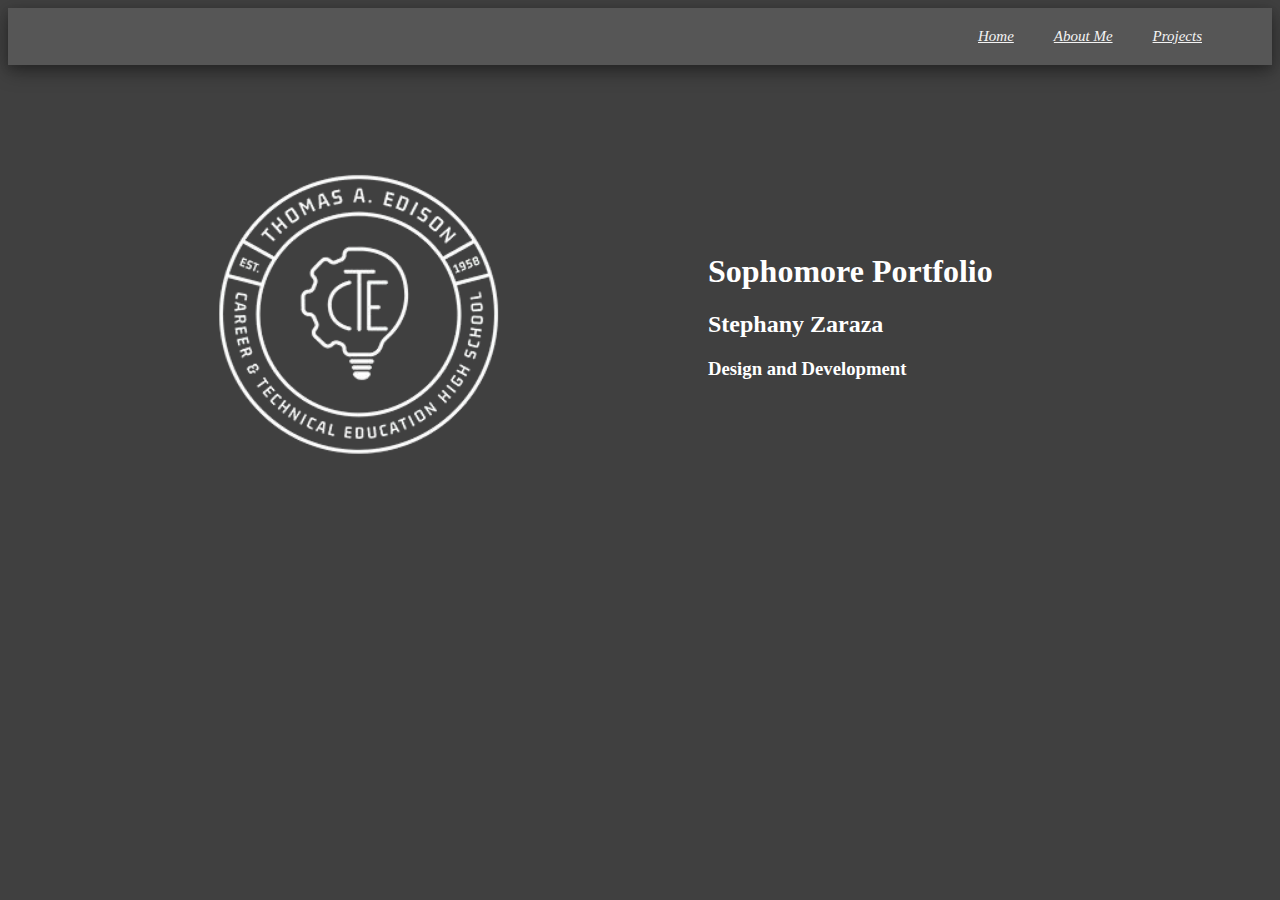
<file: index.html>
<!DOCTYPE html>
<html>
  <head>
    <link rel="stylesheet" href="style.css">
    <title>Sophomore Portfolio</title>
    
  </head>
  <body>
    
    <!--Top Buttons-->
    
    <div class="top">
    
      
      
      
      <div class="buttons">
      
        <a href="index.html">Home</a>
    
        <a href="information.html">About Me</a>
    
        <a href="projectspage.html">Projects</a>
    
      </div>
    
    </div>
    
        <!--home-->
    
    <div class="mid">
    
      <img class="logo" src="Edison-Taehs-Logo.png" alt="Official Thomas A. Edison graphic design">    
    
    <div class="infomid">
      <h1>Sophomore Portfolio</h1>
      <h2>Stephany Zaraza</h2>
      <h3>Design and Development</h3>
      </div>
    

    
    </div>
    
  </body>
</html>
</file>
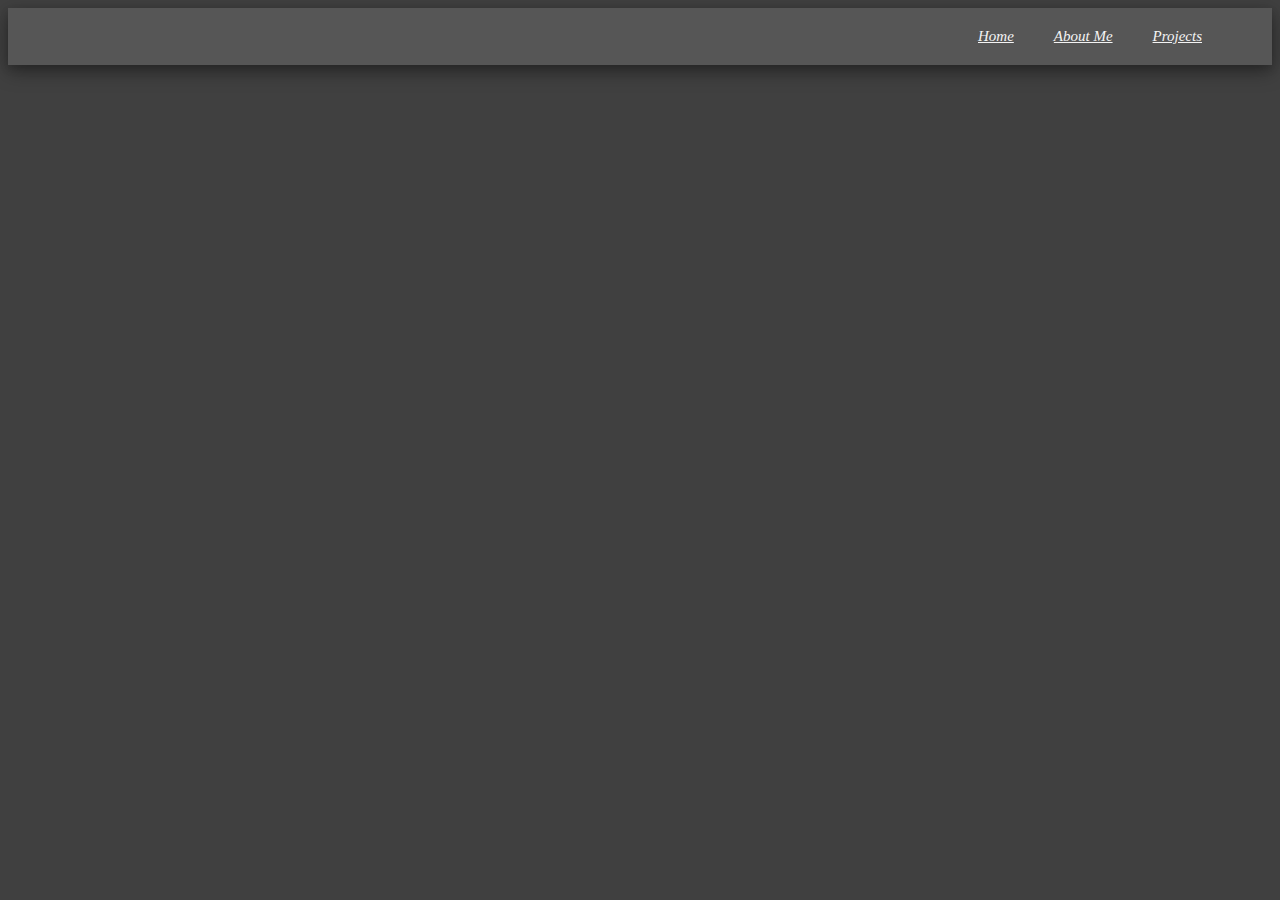
<file: information.html>
<!DOCTYPE html>
<html>
  <head>
    <link rel="stylesheet" href="style.css">
  </head>
  <body>
    
    <!--Top Buttons-->

    <div class="top">




      <div class="buttons">

        <a href="index.html">Home</a>

        <a href="information.html">About Me</a>

        <a href="projectspage.html">Projects</a>

      </div>

    </div>
    
  </body>
</html>
</file>
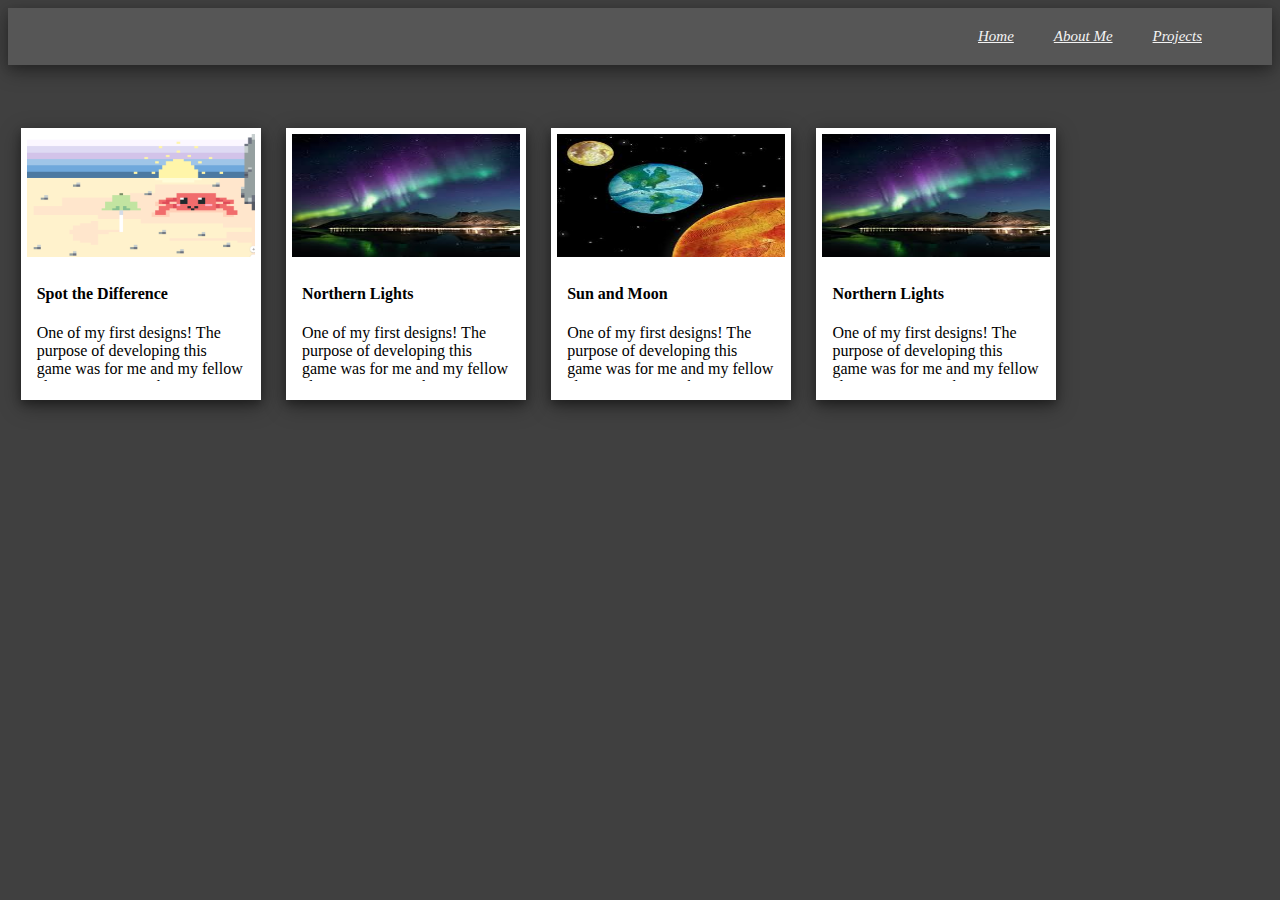
<file: projectspage.html>
<!DOCTYPE html>
<html>
  <head>
    <link rel="stylesheet" href="style.css">
  </head>
  <body>
    
    <!--Title-->
    <div class="top">




      <div class="buttons">

        <a href="index.html">Home</a>

        <a href="information.html">About Me</a>

        <a href="projectspage.html">Projects</a>

      </div>

    </div>
    <!--Projects images captions links descriptions-->
    
    <div class="main">
      <!-- 1 https://thomas-a-edison-cte-hs.github.io/StephanyZ8/FinalProject/prj4.html?authuser=3 -->
    <div class="projects">
      
      <img class="previews" src="example.png" alt="Person">
      
      <div class="descs">
        
        <h4><b>Spot the Difference</b></h4>
        
        <p>One of my first designs! The purpose of developing this game was for me and my fellow classmates to start becoming familiar with using HTML and CSS after all Mrs.Ramirez's lessons. There are 3 difficulty levels in this game, Hard, Medium, and Easy. Have fun spotting the anomolies! </p>
        
      </div>
      
    </div>
      
      <!-- 2 https://thomas-a-edison-cte-hs.github.io/StephanyZ8/lab1.html -->
      <div class="projects">

        <img class="previews" src="example2.jpg" alt="Person">

        <div class="descs">

          <h4><b>Northern Lights</b></h4>

          <p>One of my first designs! The purpose of developing this game was for me and my fellow classmates to start becoming familiar with using HTML and CSS after all Mrs.Ramirez's lessons. There are 3 difficulty levels in this game, Hard, Medium, and Easy. Have fun spotting the anomolies! </p>

        </div>

      </div>
      
      
      <!-- 3 https://play.unity.com/en/games/c02415de-18e8-4dfa-94d9-05ee2cc4be3f/webgl-builds -->
      <div class="projects">

        <img class="previews" src="sam.jpeg" alt="Image of Sun Moon and Earth">

        <div class="descs">

          <h4><b> Sun and Moon</b></h4>

          <p>One of my first designs! The purpose of developing this game was for me and my fellow classmates to start becoming familiar with using HTML and CSS after all Mrs.Ramirez's lessons. There are 3 difficulty levels in this game, Hard, Medium, and Easy. Have fun spotting the anomolies! </p>

        </div>

      </div>
      
      
      <!-- 4 -->
      <div class="projects">

        <img class="previews" src="example2.jpg" alt="Person">

        <div class="descs">

          <h4><b>Northern Lights</b></h4>

          <p>One of my first designs! The purpose of developing this game was for me and my fellow classmates to start becoming familiar with using HTML and CSS after all Mrs.Ramirez's lessons. There are 3 difficulty levels in this game, Hard, Medium, and Easy. Have fun spotting the anomolies! </p>

        </div>

      </div>
      
      
      

    </div>
    
  </body>
</html>
</file>
<file: style.css>
body {
  background: #404040;
}
p {
  color: black;
}
h1 {
  font-weight: bold;
}

.top{
  display: flex;
  flex-direction: row;
  display:block;
  padding-right: 50px;
  box-shadow: 0 4px 8px 0 rgba(0, 0, 0, 0.13), 0 6px 20px 0 rgba(0, 0, 0, 0.39);
  background-color: #565656;
}



.top > div > a:link{
  display: flex;
  justify-content: flex-end;
  font-size: 15px;
  margin: 20px;
  color:#f4f4f4;
  font-style: italic;
}
.top > div > a:hover{
  display: flex;
  justify-content: flex-end;
  font-size: 15px;
  margin: 20px;
  color: #e3e3e3;
  font-style: italic;
}

.top > div > a:active{
  display: flex;
  justify-content: flex-end;
  font-size: 15px;
  margin: 20px;
  color: #b1b1b1;
  font-style: italic;
}

.top > div > a:visited{
  display: flex;
  justify-content: flex-end;
  font-size: 15px;
  margin: 20px;
  color: #f4f4f4;
  font-style: italic;
}

.buttons{
  display: flex;
  justify-content: flex-end;
}


/* Home */

.mid{
  display: flex;
  align-items: center
  
}

.logo{
  height:500px;
  
  
}

.infomid{
  color:white;
}


/*projects main*/

.main{
  padding-top: 50px;
  display: flex;
  flex-direction: row;
}

.main > div {
  margin: 1%;
}


.projects{
  height:17em;
  width: 15em;
  background-color: white;
  box-shadow: 0 4px 8px 0 rgba(0, 0, 0, 0.3), 0 6px 20px 0 rgba(0, 0, 0, 0.39);
}

.previews{
  height:45.5%;
  width:95%;
  display: block;
  margin:2.5%;
  object-fit:fill
}

.descs{
  margin-top: 2.5%;
  padding:0.01em 16px;
  overflow: scroll;
  height: 43%;
}
</file>
